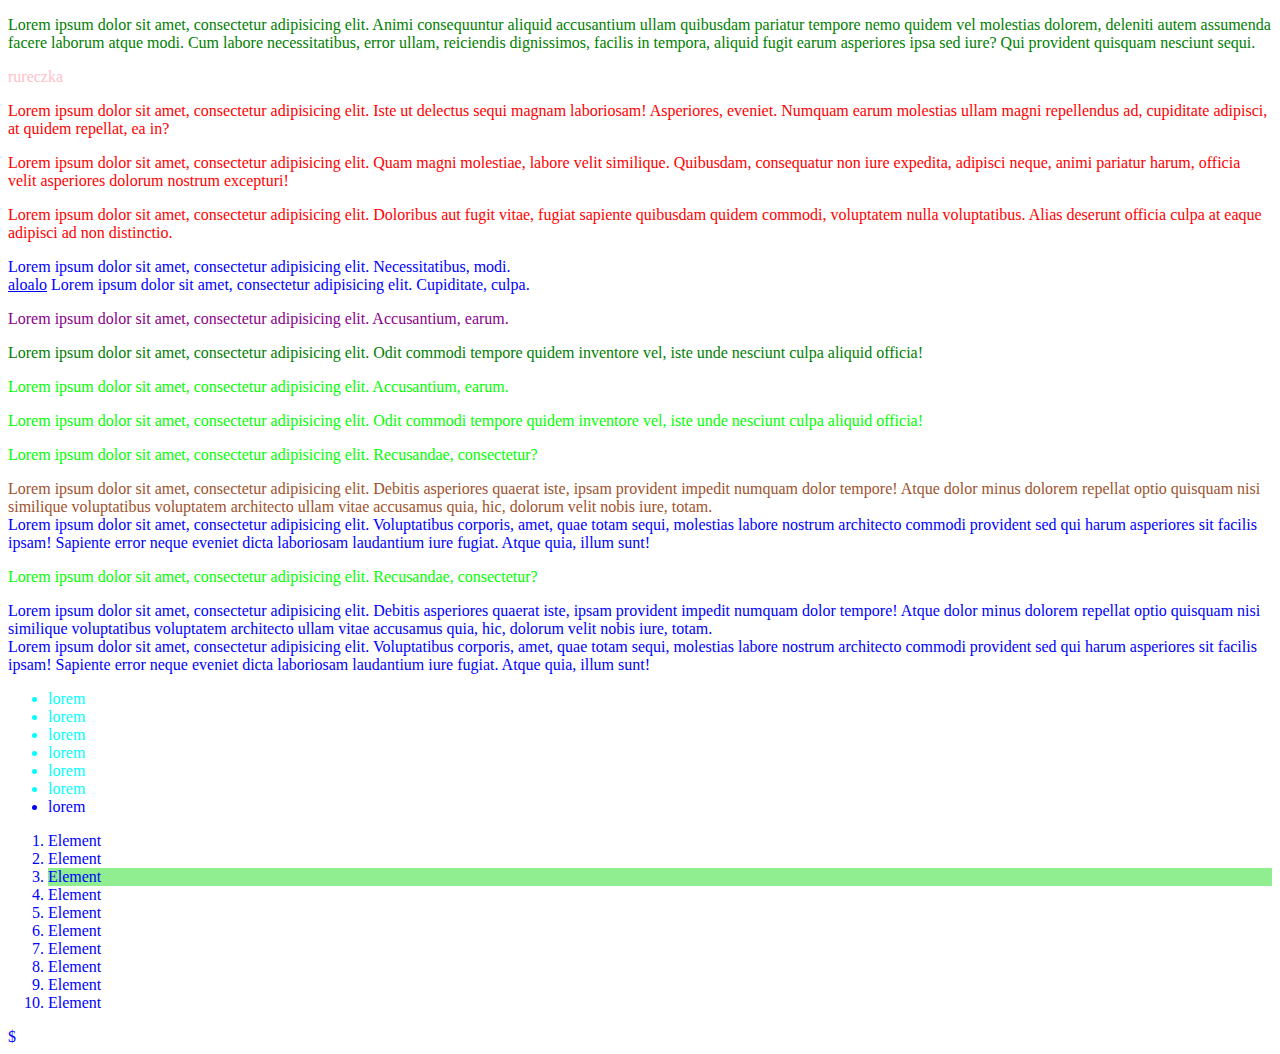
<file: 1-podstawowe-selektort-css/index.html>
<!DOCTYPE html>
<html lang="en">

<head>
    <meta charset="UTF-8">
    <title>Pomoce dydaktyczne</title>
    <link rel="stylesheet" href="css/style.css">
</head>

<body>
    <p>Lorem ipsum dolor sit amet, consectetur adipisicing elit. Animi consequuntur aliquid accusantium ullam quibusdam pariatur tempore nemo quidem vel molestias dolorem, deleniti autem assumenda facere laborum atque modi. Cum labore necessitatibus, error ullam, reiciendis dignissimos, facilis in tempora, aliquid fugit earum asperiores ipsa sed iure? Qui provident quisquam nesciunt sequi.</p>
    <!--selektro id-->
    <p id="pink">rureczka</p>


   
   
   
   
   
   
   
   
   
   
    <!--selektor klasy-->

    <p class="mate">Lorem ipsum dolor sit amet, consectetur adipisicing elit. Iste ut delectus sequi magnam laboriosam! Asperiores, eveniet. Numquam earum molestias ullam magni repellendus ad, cupiditate adipisci, at quidem repellat, ea in?</p>
    <p class="mate">Lorem ipsum dolor sit amet, consectetur adipisicing elit. Quam magni molestiae, labore velit similique. Quibusdam, consequatur non iure expedita, adipisci neque, animi pariatur harum, officia velit asperiores dolorum nostrum excepturi!</p>
    <p class="mate">Lorem ipsum dolor sit amet, consectetur adipisicing elit. Doloribus aut fugit vitae, fugiat sapiente quibusdam quidem commodi, voluptatem nulla voluptatibus. Alias deserunt officia culpa at eaque adipisci ad non distinctio.</p>

   
   
   
   
   
   
   
    <!--    łączenie selektorów-->


    <div>Lorem ipsum dolor sit amet, consectetur adipisicing elit. Necessitatibus, modi.</div>
    <a href="nowy link">aloalo</a>
    <spa>Lorem ipsum dolor sit amet, consectetur adipisicing elit. Cupiditate, culpa.</spa>

    
    
    
    
    

    <!--    selektor bezposredniego elementu potomnego-->
    

    <div id="element-potomny">
    
    <p>
    Lorem ipsum dolor sit amet, consectetur adipisicing elit. Accusantium, earum.
    </p>

    <div>
        <p>
        Lorem ipsum dolor sit amet, consectetur adipisicing elit. Odit commodi tempore quidem inventore vel, iste unde nesciunt culpa aliquid officia!
        </p>

    </div>
    
    
    
    
    <!--    selektor elementow potomnych-->
    

    <div id="element-spacja">
    
    <p>
    Lorem ipsum dolor sit amet, consectetur adipisicing elit. Accusantium, earum.
    </p>

    <div>
        <p>
        Lorem ipsum dolor sit amet, consectetur adipisicing elit. Odit commodi tempore quidem inventore vel, iste unde nesciunt culpa aliquid officia!
        </p>

    </div>
    
    
<!--    selektor rodzenstwa-->

<div id="rodzenstwo">
    <p>Lorem ipsum dolor sit amet, consectetur adipisicing elit. Recusandae, consectetur?</p>
    <div>
    Lorem ipsum dolor sit amet, consectetur adipisicing elit. Debitis asperiores quaerat iste, ipsam provident impedit numquam dolor tempore! Atque dolor minus dolorem repellat optio quisquam nisi similique voluptatibus voluptatem architecto ullam vitae accusamus quia, hic, dolorum velit nobis iure, totam.
    </div>
    
</div>
<div>
Lorem ipsum dolor sit amet, consectetur adipisicing elit. Voluptatibus corporis, amet, quae totam sequi, molestias labore nostrum architecto commodi provident sed qui harum asperiores sit facilis ipsam! Sapiente error neque eveniet dicta laboriosam laudantium iure fugiat. Atque quia, illum sunt!
</div>




<!--    selektor calego rodzenstwa-->

<div id="cale-rodzenstwo">
   
     <p>Lorem ipsum dolor sit amet, consectetur adipisicing elit. Recusandae, consectetur?
     </p>
    <div>
    Lorem ipsum dolor sit amet, consectetur adipisicing elit. Debitis asperiores quaerat iste, ipsam provident impedit numquam dolor tempore! Atque dolor minus dolorem repellat optio quisquam nisi similique voluptatibus voluptatem architecto ullam vitae accusamus quia, hic, dolorum velit nobis iure, totam.
    </div>
    
</div>
<div>
Lorem ipsum dolor sit amet, consectetur adipisicing elit. Voluptatibus corporis, amet, quae totam sequi, molestias labore nostrum architecto commodi provident sed qui harum asperiores sit facilis ipsam! Sapiente error neque eveniet dicta laboriosam laudantium iure fugiat. Atque quia, illum sunt!
</div>




<!--selektor wykluczajacy-->

<ul>
    <li class="list-item">lorem</li>
    <li class="list-item">lorem</li>
    <li class="list-item">lorem</li>
    <li class="list-item">lorem</li>
    <li class="list-item">lorem</li>
    <li class="list-item">lorem</li>
    <li class="list-item last">lorem</li>
</ul>



<!--selektor kolejenego elementu potomnego-->

<ol>
    <li>Element</li>
    <li>Element</li>
    <li>Element</li>
    <li>Element</li>
    <li>Element</li>
    <li>Element</li>
    <li>Element</li>
    <li>Element</li>
    <li>Element</li>
    <li>Element</li>
</ol>$






</body>

</html>
</file>
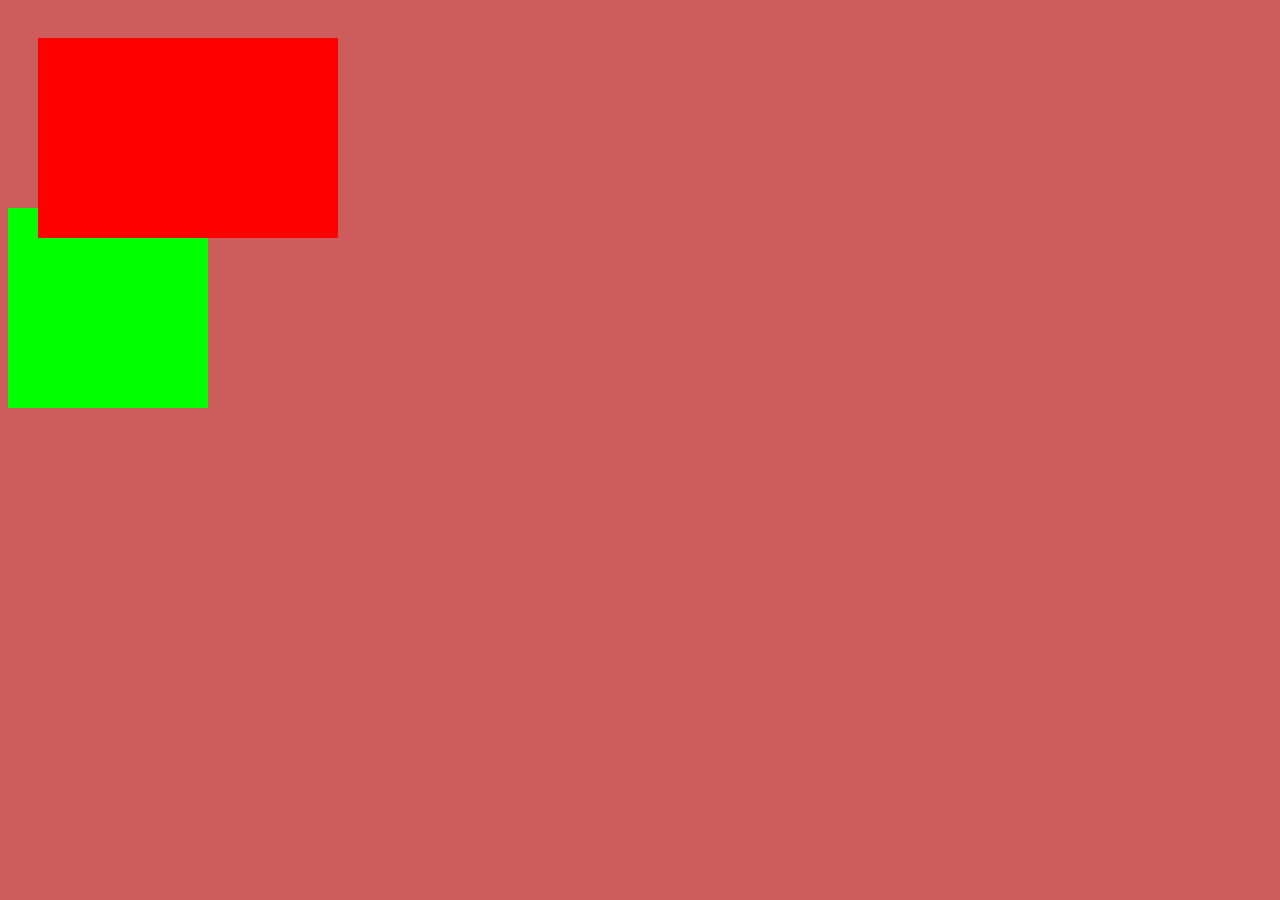
<file: 2-pozycjonowanie-elementow-w-css/index.html>
<!DOCTYPE html>
<html lang="en">
    <head>
    <meta charset="UTF-8">
    <title>Document</title>
<link rel="stylesheet" href="css/style.css">

    </head>

   
    <body>
    
    <div id="green">
    <div id="red"></div>
    <div id=blue></div>
        </div>

    <div id="lime"></div>


   
   <div id="zafixowany"></div>
   
   
   
   
   
   
   
   
   
   
    </body>
    
</html>
</file>
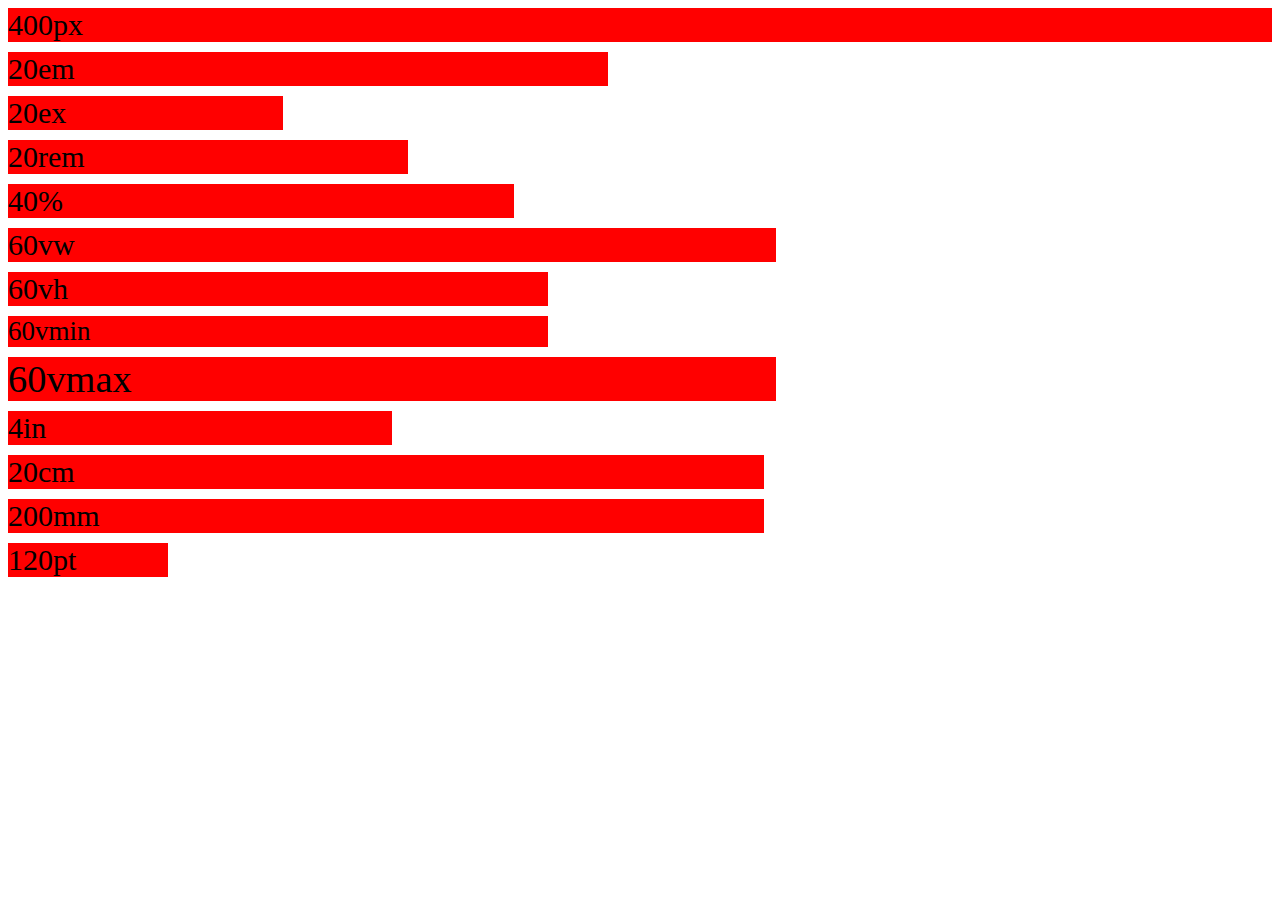
<file: 3-jednostki-miary-w-css/index.html>
<!DOCTYPE html>
<html lang="en">
<head>
    <meta charset="UTF-8">
    <title>Pomoce dydaktyczne - Jednotki miary CSS</title>
<link rel="stylesheet" href="css/style.css">
</head>
<body>
   
       <div id="container">
      <div id="pixele">400px</div>
       <div id="em">20em</div>
       <div id="ex">20ex</div>
       <div id="rem">20rem</div>
       <div id="procenty">40%</div>
       <div id="vw">60vw</div>
       <div id="vh">60vh</div>
       <div id="vmin">60vmin</div>
        <div id="vmax">60vmax</div>
         <div id="inch">4in</div>
        <div id="cm">20cm</div>
         <div id="mm">200mm</div>
          <div id="pt">120pt</div>
        </div>
   
   
       
   
   
   
   
   
   
   
   
   
   
   
   
   
   
   
   
   
   
    
</body>
</html>
</file>
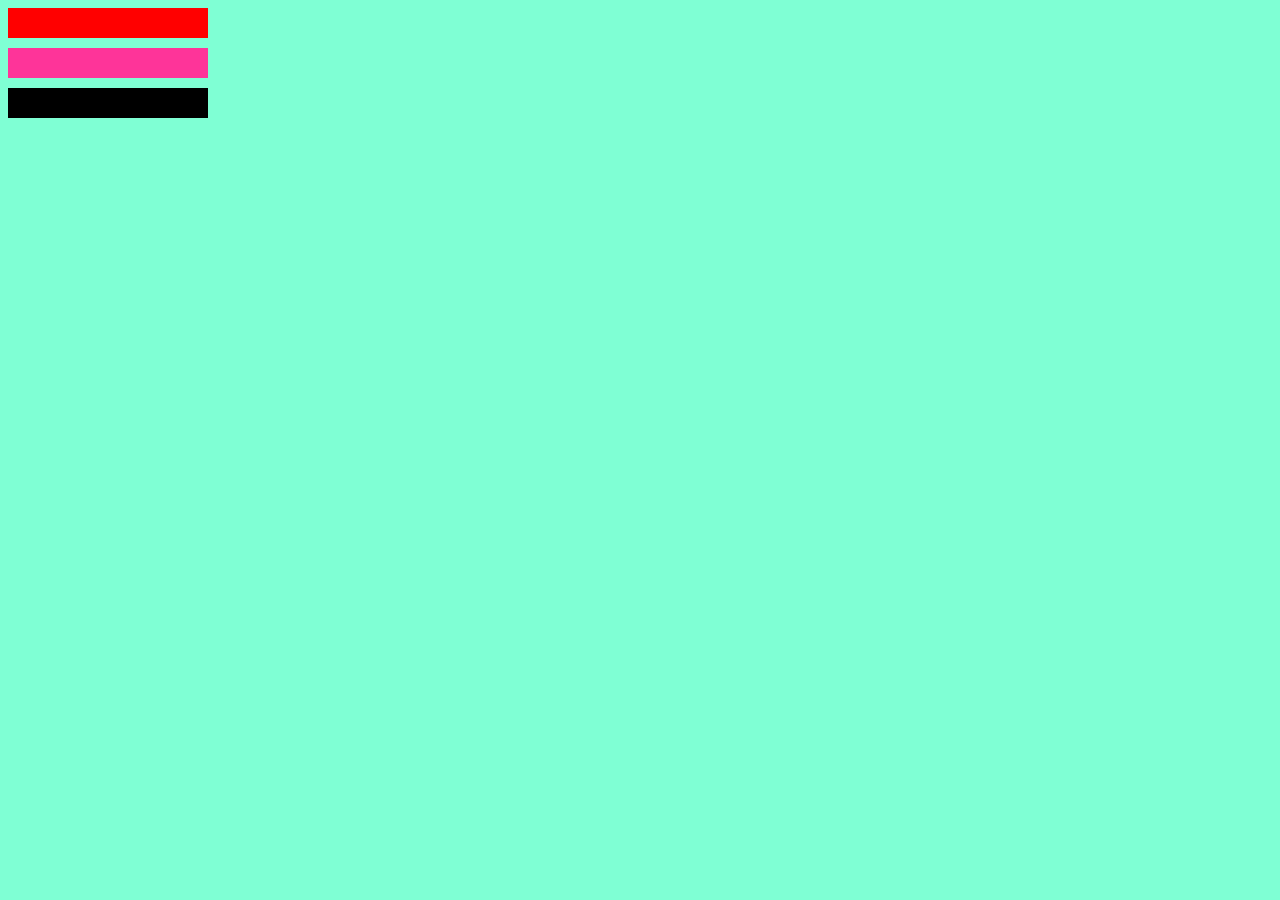
<file: 4-kolory-w-css/index.html>
<!DOCTYPE html>
<html lang="en">

<head>
    <meta charset="UTF-8">
    <title>Document</title>
    <link rel="stylesheet" href="css/style.css">
</head>

<body>
    <div id="kolory-predefiniowane" class="color-box"></div>
    <div id="kolory-heksadecymalne" class="color-box"></div>
    <div id="kolory-heksadecymalne-zapis-skrocony" class="color-box"></div>




</body>

</html>
</file>
<file: 1-podstawowe-selektort-css/css/style.css>
/*selektor znacznika*/

p {
    color: green;
}


/*selektor id*/

#pink {
    color: pink;
}


/*selektor klasy*/

.mate {
    color: red;
}


/*laczenie aelektorow
*/

div,
a,
spa {
    color: blue;
}

/*selektor bezposredniego elementu potomnego*/


div#element-potomny > p  {color:darkmagenta;}


/*selektor elementow potomnych*/

div#element-spacja p {color:lime;}


/*selektor bezposredniego rodzenstwa*/

div#rodzenstwo > p + div
{color:sienna;}

/*selektor calego rodzenstwa*/

div#cale-rodzenstwo > div ~ div {color:magenta;}



/*selektor wykluczajacy*/
ul > li.list-item:not(.last) {color:aqua;}



/*selektor kolejenego elementu potomnego*/

ol > li:nth-child(3) {background-color:lightgreen;}
</file>
<file: 2-pozycjonowanie-elementow-w-css/css/style.css>
body {
    background-color: indianred;
}

#green {
    position: relative;
    background-color: green;
    width: 300px;
    height: 200px;
    top: 30px;
    left: 30px;
}

#lime {
    width: 200px;
    height: 200px;
    background-color: lime
}

#red {
    width: 200;
    height: 200px;
    background-color: red;
    
}

#blue {
    width: 100px;
    height: 50px;
    background-color: blue
        
        
#zafixowany {
    width: :200px;
            height: 200px;
            background-color: darkorchid;
            position:fixed;
            top: 30px;
            right: 30ox;
    }
</file>
<file: 3-jednostki-miary-w-css/css/style.css>
html {
    font-size: 20px;
    
}

#container {
    font-size: 30px;

    
}

#container > div {
    background-color: red;
    margin-bottom: 10px;
}

#piexele {
    width: 400px;
}

#em {
    width: 20em;
}
#ex {
    width: 20ex;
}

#rem {
    width: 20rem;
    
}
#procenty {
    width: 40%;
}
#vw {
    width: 60vw;
}
#vh {
    width: 60vh;
}
#vmin {
    width: 60vmin;
    font-size: 3vmin;
}
#vmax {
    width: 60vmax;
    font-size: 3vmax;
}
#inch {
    width: 4in;
}
#cm {
    width: 20cm;
}
#mm {
    width: 200mm;
}
#pt {
    width: 120pt;
}
</file>
<file: 4-kolory-w-css/css/style.css>
body {
    background-color: aquamarine;
    
}
.color-box {
    width: 200px;
    height: 30px;
    margin-bottom: 10px;
}
#kolory-predefiniowane {
    background-color: red;
    
}
#kolory-heksadecymalne {
    background-color: #fe3499;
    
}
#kolory-heksadecymalne-zapis-skrocony {
    background-color: black
}
#kolory-rgb {
    background-color: rgb(30, 22, 91);
/*    kolor ctrl +e*/
}
#kolory-rgba:{ 
    background-color: rgba(144, 31, 31, 0.61);
}
</file>
